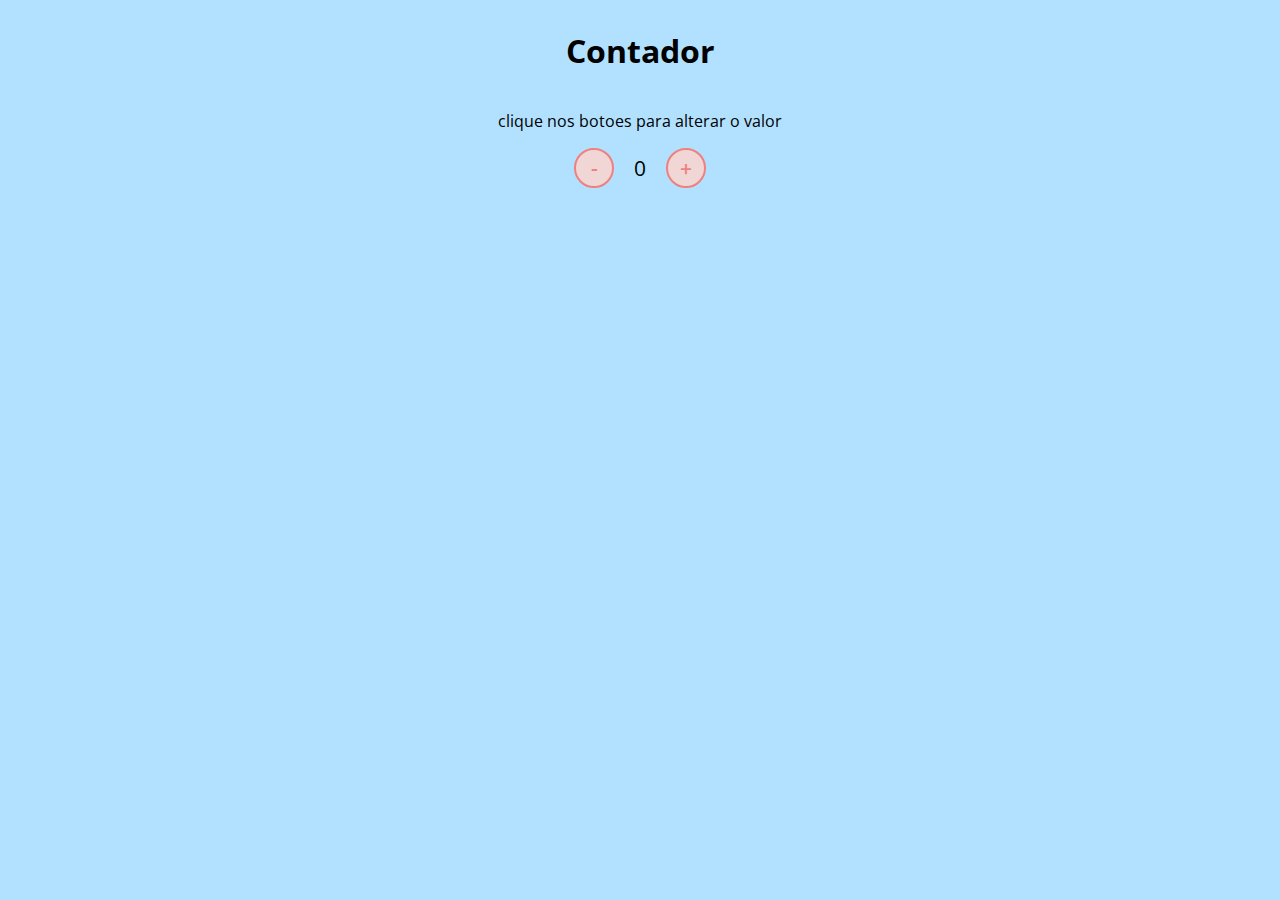
<file: contador/index.html>
<!DOCTYPE html>
<html lang="pt-br">
<head>
    <meta charset="UTF-8">
    <meta http-equiv="X-UA-Compatible" content="IE=edge">
    <meta name="viewport" content="width=device-width, initial-scale=1.0">
    <title>Contador</title>
    <link rel="stylesheet" href="assets/css/style.css">
</head>
<body>
    <h1>Contador</h1>
    <p>clique nos botoes para alterar o valor</p>
    <div id="counter">
        <button name="subtrair" onclick="subtrai()">-</button>
        <span id="currentNumber">0</span>
        <button name="adicionar" onclick="somar()">+</button>
    </div>
    <script src="assets/js/scripts.js"></script>
</body>
</html>
</file>
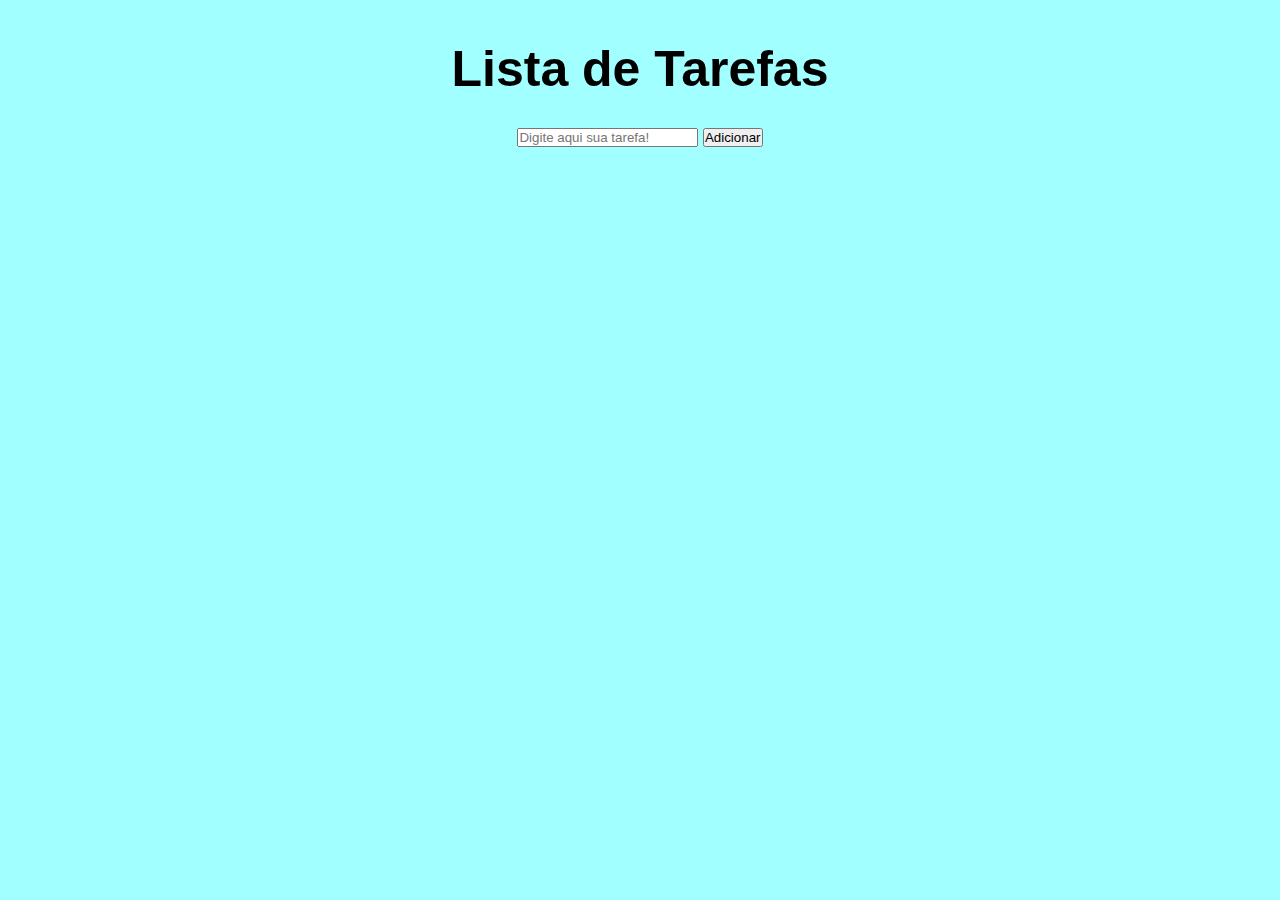
<file: to-do-list/index.html>
<!DOCTYPE html>
<html lang="pt-br">
<head>
    <meta charset="UTF-8">
    <meta http-equiv="X-UA-Compatible" content="IE=edge">
    <meta name="viewport" content="width=device-width, initial-scale=1.0">
    <title>Lista de Tarefas</title>
    <link rel="stylesheet" href="assets/css/style.css">
    <script src="assets/js/scripts.js"></script>
</head>
<body>
    <h1>Lista de Tarefas</h1>
    <div id="list">
        <form id="task-form">
            <input id="task-input" name="tarefa" type="text" placeholder="Digite aqui sua tarefa!">
            <button type="submit">Adicionar</button>
        </form>
        <div class="tasks"></div>
    </div>
</body>
</html>
</file>
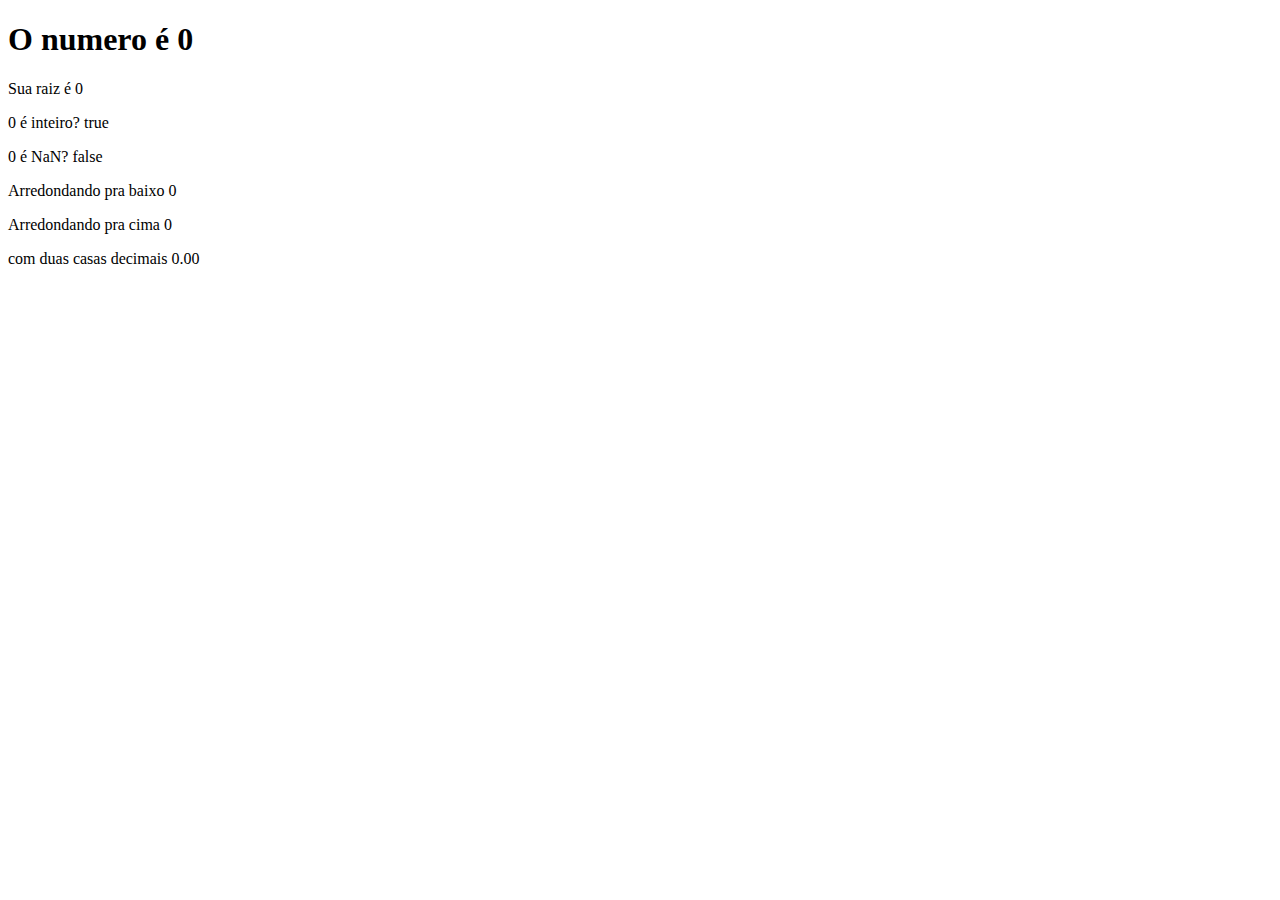
<file: udemy/aula5/index.html>
<!DOCTYPE html>
<html lang="pt-br">
<head>
    <meta charset="UTF-8">
    <meta http-equiv="X-UA-Compatible" content="IE=edge">
    <meta name="viewport" content="width=device-width, initial-scale=1.0">
    <title>Exercicio numero</title>
</head>
<body>
    <h1>O numero é <span id="numero-titulo">0</span></h1>
    <div><span id="texto"></span></div>

    <script src="script.js"></script>
</body>
</html>
</file>
<file: contador/assets/css/style.css>
@import url('https://fonts.googleapis.com/css2?family=Open+Sans:wght@300;600&display=swap');

* {
    font-family: 'Open Sans', sans-serif;
}

body {
    display: flex;
    align-items: center;
    justify-content: center;
    flex-direction: column;
    background-color: rgb(177, 225, 255);
}

button {
    height: 40px;
    width: 40px;
    border-radius: 50%;
    border: 2px solid lightcoral;
    background-color: rgb(241, 214, 214);
    color: lightcoral;
    font-size: 16pt;
    font-weight: 600;
    text-align: center;
}

#counter {
    display: flex;
}

#currentNumber {
    display: flex;
    align-items: center;
    margin: 0 20px;
    font-size: 16pt;
}
</file>
<file: to-do-list/assets/css/style.css>
*{
    margin: 0px;
    padding: 0px;
    text-decoration: none;
    font-family: Arial, Helvetica, sans-serif;
}

body{
    background-color: rgb(161, 255, 255);
}

h1 {
    margin-top: 40px;
    text-align: center;
    font-size: 50px;
}

#list{
    display: flex;
    justify-content: center;
    margin-top: 30px;
}
</file>
